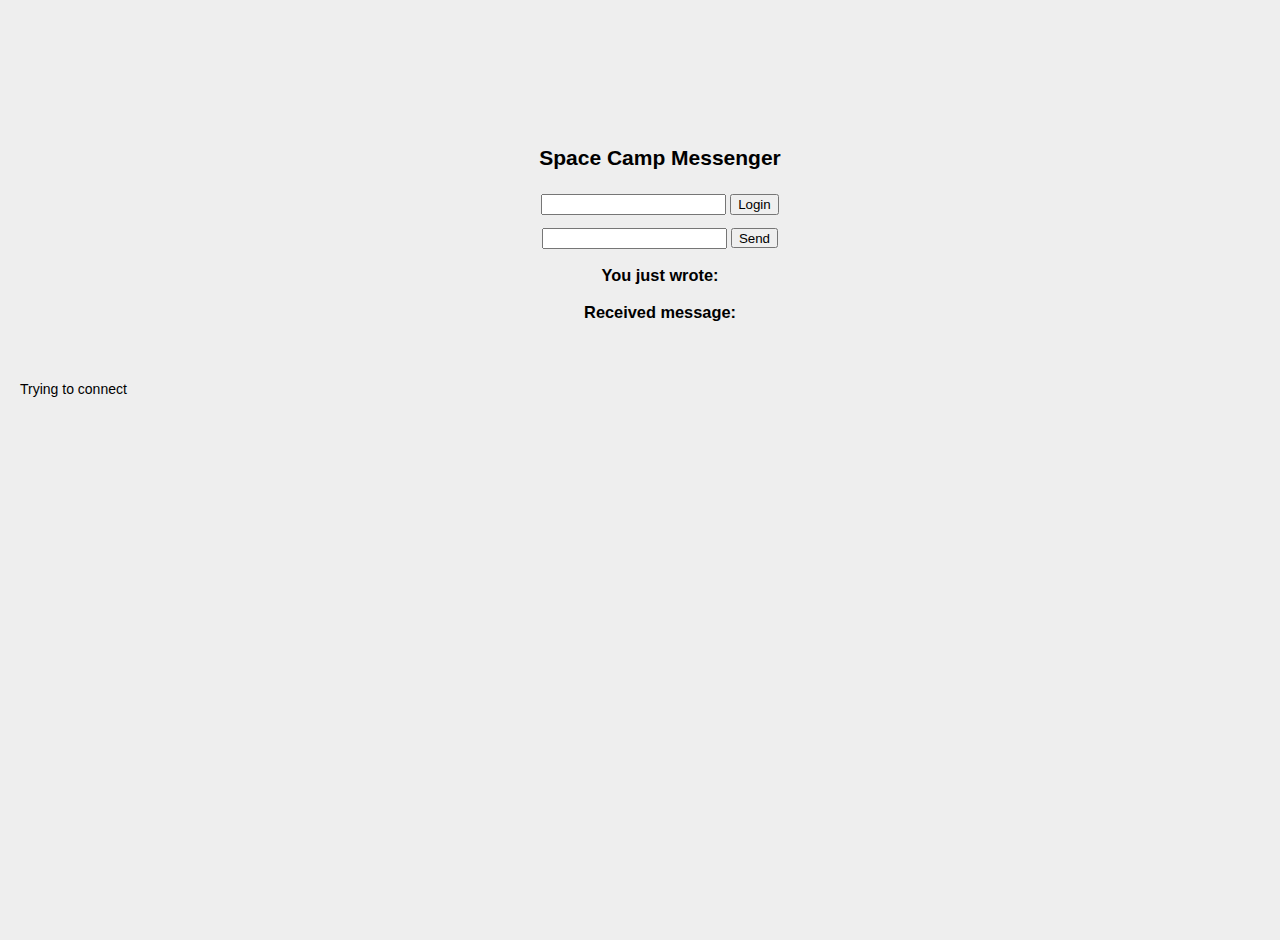
<file: index.html>
<!DOCTYPE HTML>
<html>
	<head>
		<title>Spacebrew String</title>

		<meta charset="utf-8">
		<link rel="stylesheet" href="css/reset.css" type="text/css" media="screen" charset="utf-8" />
		<link rel="stylesheet" href="css/style.css" type="text/css" media="screen" charset="utf-8" />
		<script type="text/javascript" src="js/jq.js"></script>
		<script type="text/javascript" src="js/sb-1.4.1.js"></script>
		<script type="text/javascript" src="js/script.js"></script>
	</head>

	<body>
		<div id = "title">
		<h2>Space Camp Messenger<h2>
		</div>
		<div id = "container">
			<!-- <p> Username </p> <br> -->
			<input type = "text" id = "username"></input>
			<button onclick="storeUserName()">Login</button>
		</div>
		<div id = "send">
			<input id="string" style=""/>
			<button id="button" style= "height: 20px">Send</button>
		</div>
		<div id = "chatlog">
		<h3>
			<b>You just wrote: </b> <span id="status"/>
		</h3>
		<h3>
			<b>Received message: </b><span id="msg_received"/>
		</h3>
		</div>

		</br></br>
		<div id="name">Trying to connect</div>

	</body>

</html>
</file>
<file: css/style.css>
body 
{
			padding: 20px; font: 14px/145% "Helvetica Neue", Helvetica, Arial, Sans-serif;					
			background: #eeeeee;
}
a, a:link, a:visited { text-decoration: none; }

#title {
   margin-top: 10%;
   text-align :center;

}

#container {
   text-align: center;
   margin-top: 2%;
}

#send {
   text-align: center;
   margin-top: 1%;
}

#chatlog {
   text-align: center;

}

.floatingSquare
{
	position:absolute;
	top:20px;
	left:20px;
	color:white;
	background-color:#333;
	width:200px;
	height:20px;
	padding:20px;
	-webkit-box-shadow: 0px 0px 5px #444;
}

.button {
   background-image: -webkit-linear-gradient(top, rgba(29,149,224,1) 0%,rgba(6,103,164,1) 100%);
   background-image:    -moz-linear-gradient(top, rgba(29,149,224,1) 0%,rgba(6,103,164,1) 100%);
   background-image:     -ms-linear-gradient(top, rgba(29,149,224,1) 0%,rgba(6,103,164,1) 100%);
   background-image:      -o-linear-gradient(top, rgba(29,149,224,1) 0%,rgba(6,103,164,1) 100%);
   background-image:         linear-gradient(top, rgba(29,149,224,1) 0%,rgba(6,103,164,1) 100%);
   -webkit-box-shadow: 0px 25px 0px 0px rgba(255,255,255,0.08)inset, 0px 0px 0px 1px rgba(255,255,255,0.3)inset;
      -moz-box-shadow: 0px 25px 0px 0px rgba(255,255,255,0.08)inset, 0px 0px 0px 1px rgba(255,255,255,0.3)inset;
           box-shadow: 0px 25px 0px 0px rgba(255,255,255,0.08)inset, 0px 0px 0px 1px rgba(255,255,255,0.3)inset;
   border: solid 1px rgba(9,81,126,1);
   -webkit-border-radius: 26px;
      -moz-border-radius: 26px;
           border-radius: 26px;
   width: 220px;
   display: inline-block;
   font-size: px;
   line-height: 50px;
   text-align: center;
   color: rgba(255,255,255,1);
   font-weight: bold;
   text-shadow: 0px -1px 0px rgba(0,0,0,0.66);
   -webkit-user-select:none;
   cursor: pointer;
}
.button:hover {
   background-image: -webkit-linear-gradient(top, rgba(43,165,240,1) 0%,rgba(6,103,164,1) 100%);
   background-image:    -moz-linear-gradient(top, rgba(43,165,240,1) 0%,rgba(6,103,164,1) 100%);
   background-image:     -ms-linear-gradient(top, rgba(43,165,240,1) 0%,rgba(6,103,164,1) 100%);
   background-image:      -o-linear-gradient(top, rgba(43,165,240,1) 0%,rgba(6,103,164,1) 100%);
   background-image:         linear-gradient(top, rgba(43,165,240,1) 0%,rgba(6,103,164,1) 100%);
}
.button:active {
   -webkit-transform: translateY(1px);
      -moz-transform: translateY(1px);
           transform: translateY(1px);
}

span {
	line-height: 100%;
}
</file>
